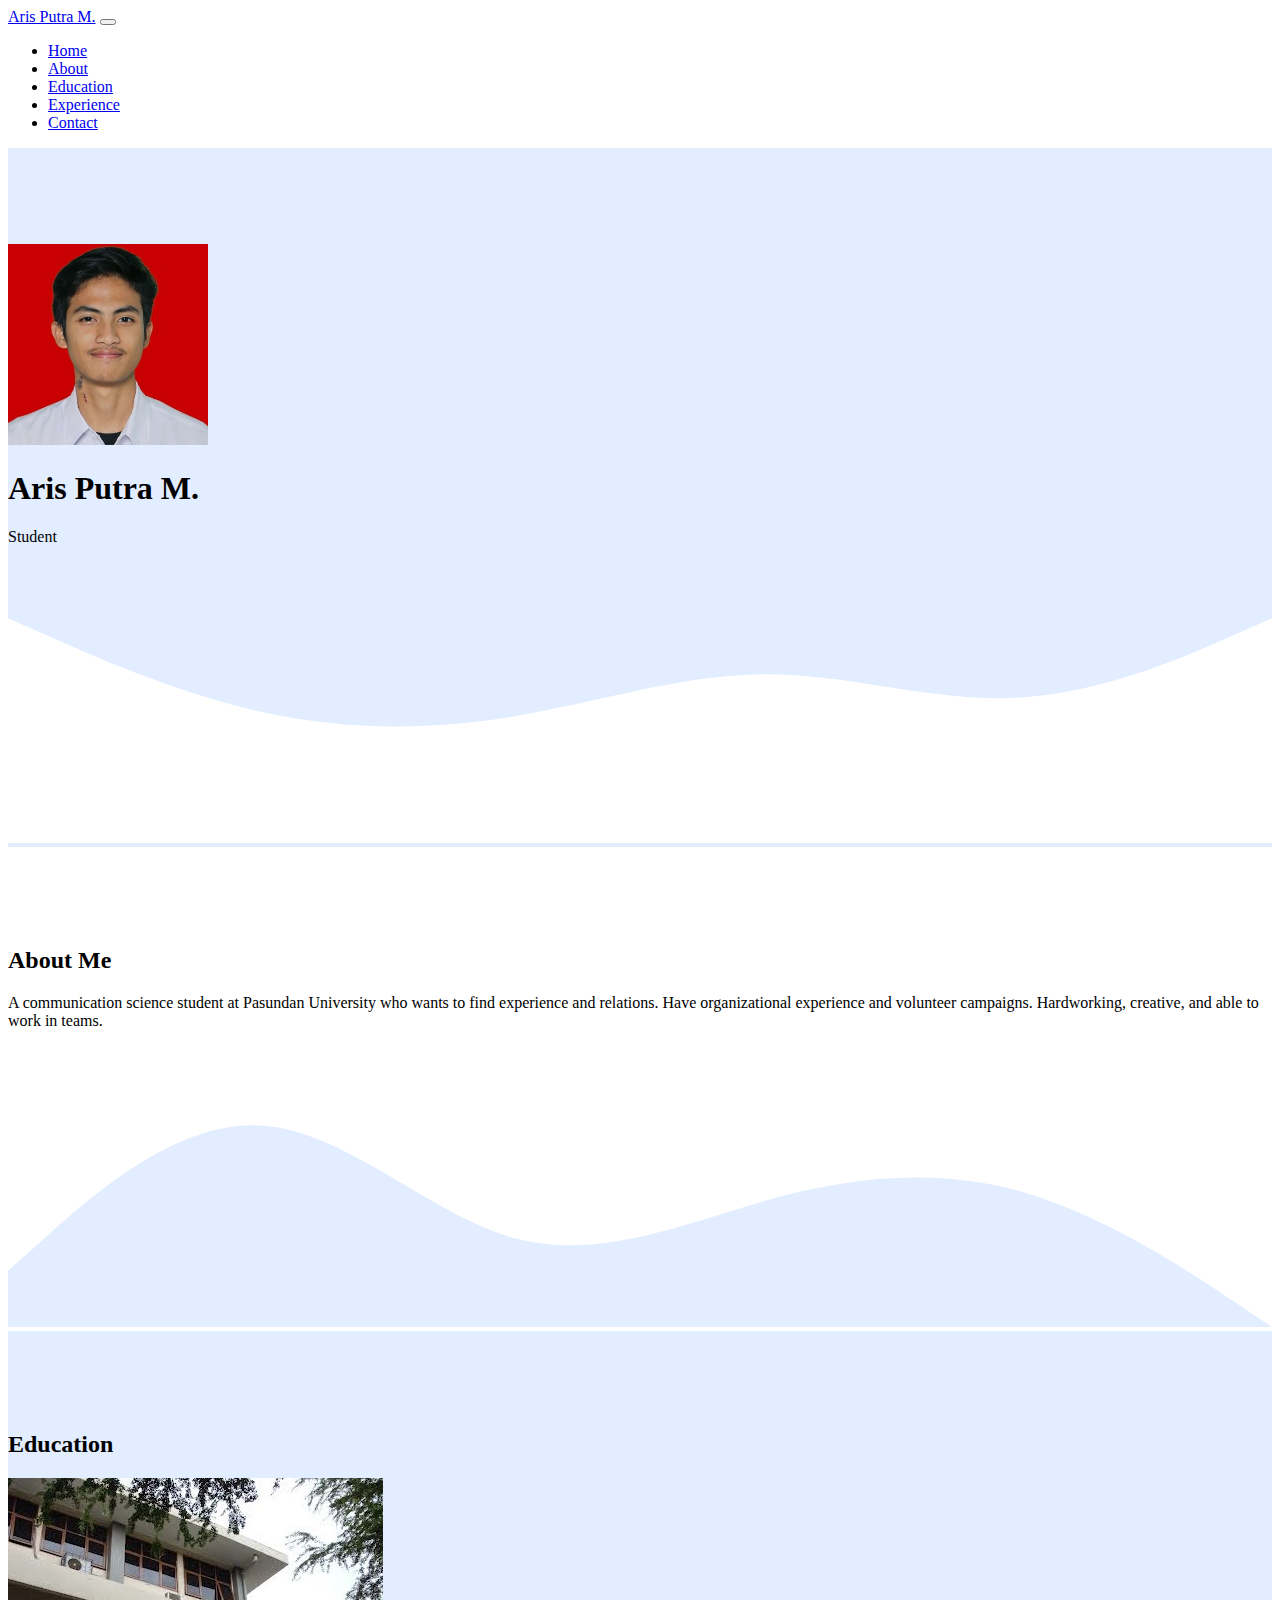
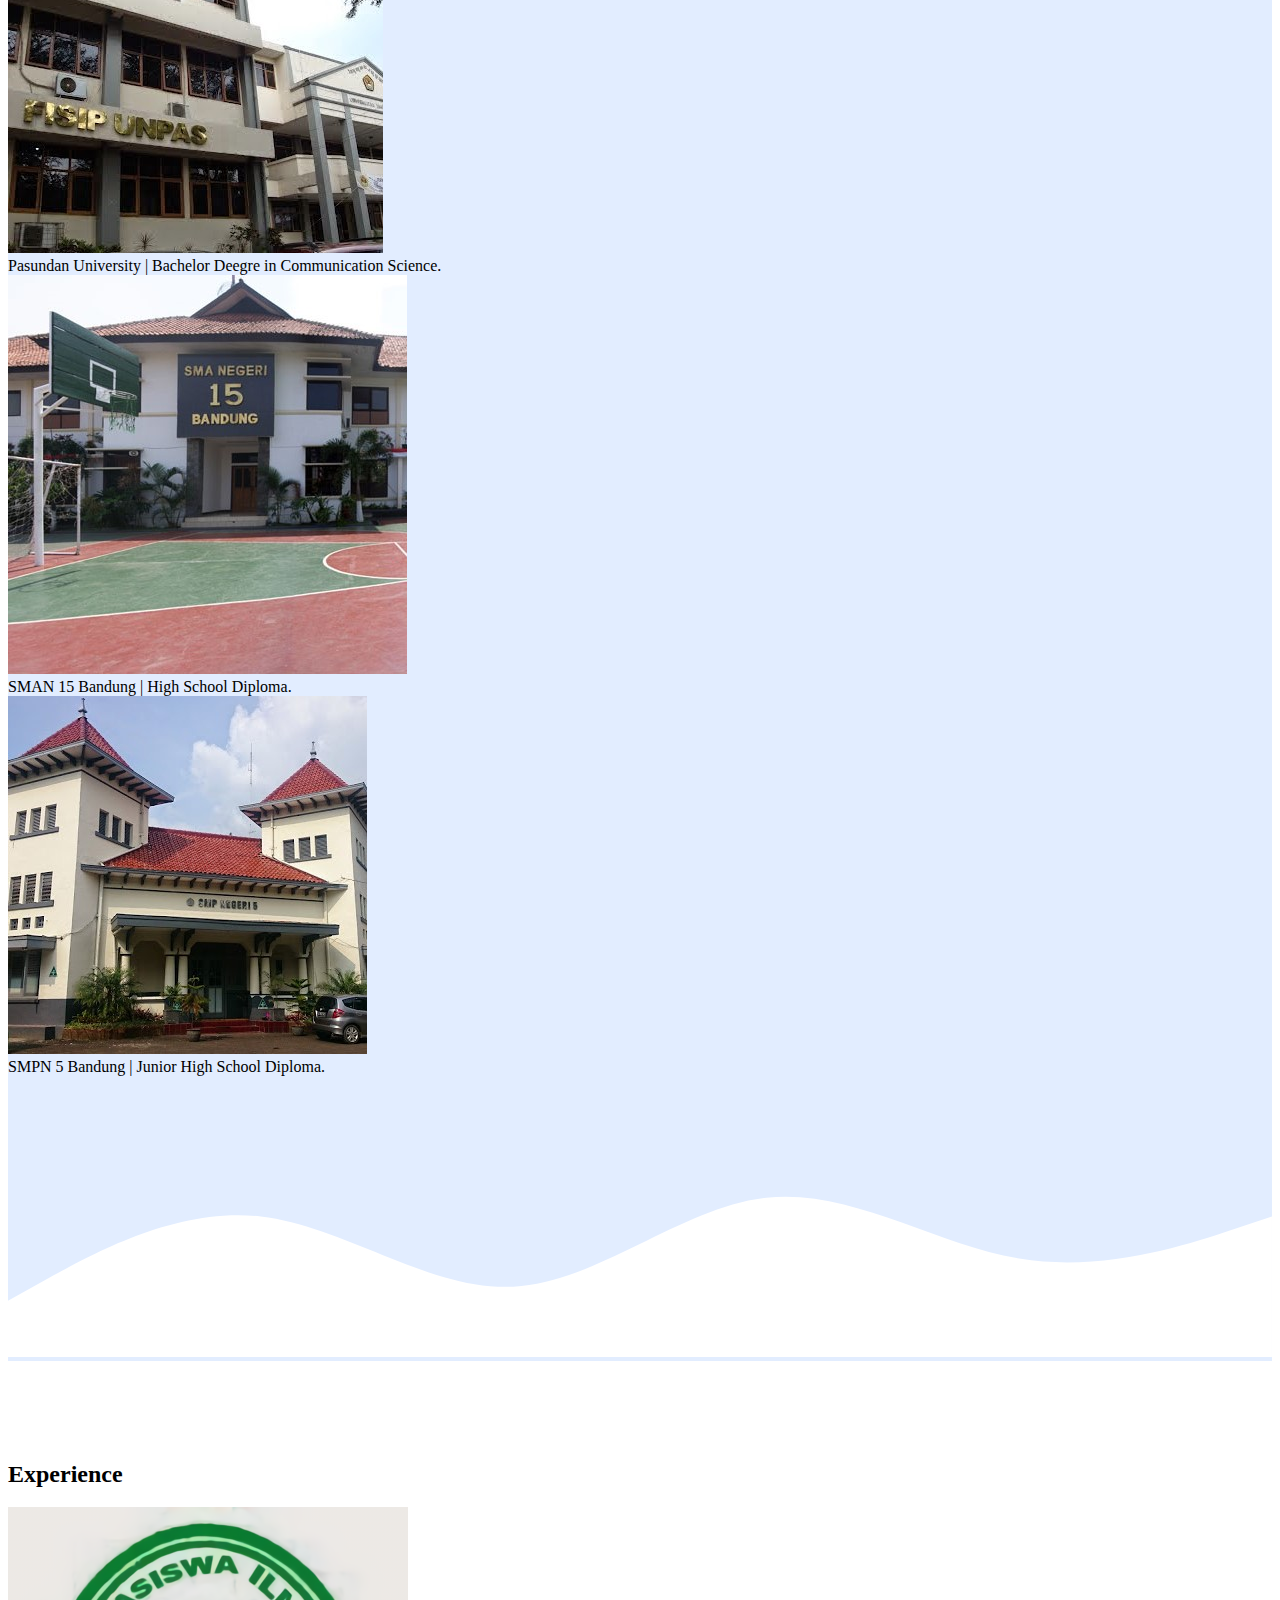
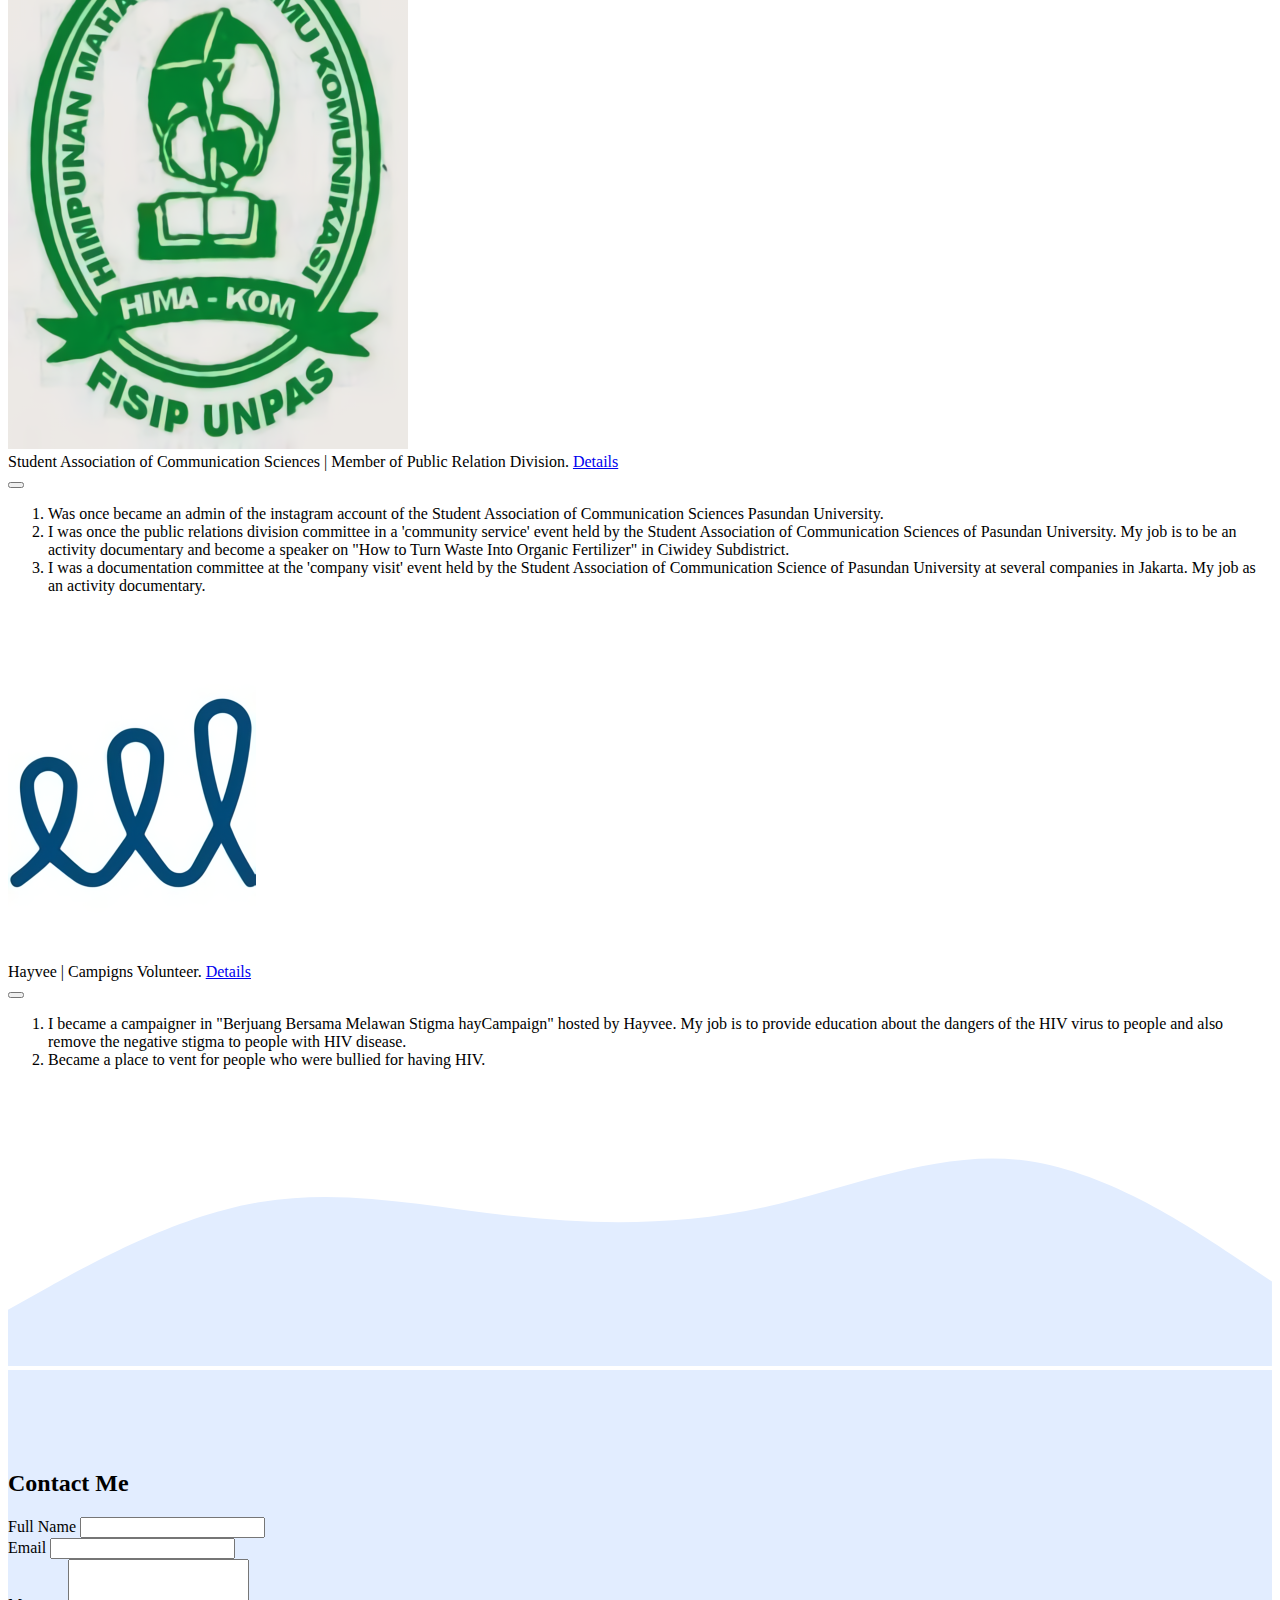
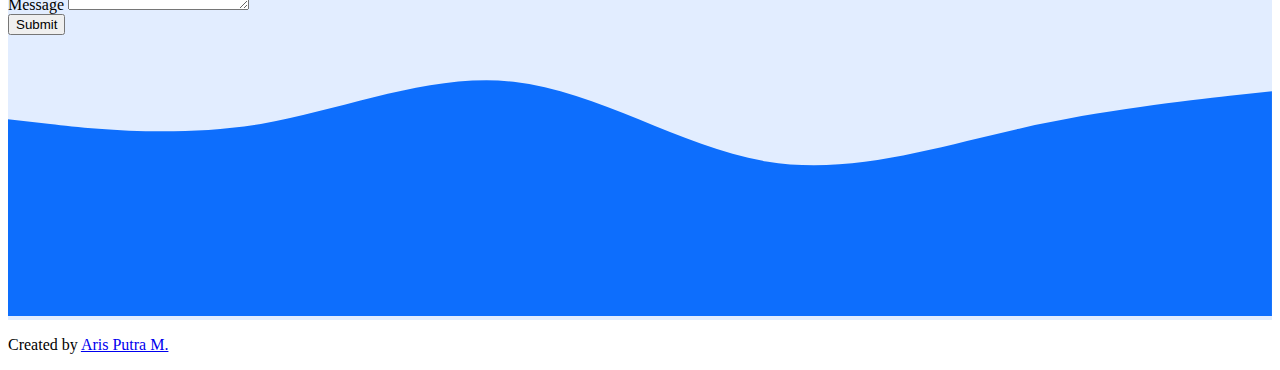
<file: index.html>
<!DOCTYPE html>
<html lang="en">
  <head>
    <!-- Required meta tags -->
    <meta charset="utf-8" />
    <meta name="viewport" content="width=device-width, initial-scale=1" />

    <!-- Bootstrap CSS -->
    <link href="https://cdn.jsdelivr.net/npm/bootstrap@5.1.3/dist/css/bootstrap.min.css" rel="stylesheet" integrity="sha384-1BmE4kWBq78iYhFldvKuhfTAU6auU8tT94WrHftjDbrCEXSU1oBoqyl2QvZ6jIW3" crossorigin="anonymous" />

    <!-- My CSS -->
    <link rel="stylesheet" href="style.css" />

    <title>My Portfolio | Aris Putra M.</title>
  </head>
  <body id="home">
    <!-- Navbar -->
    <nav class="navbar navbar-expand-lg navbar-dark bg-primary shadow p fixed-top">
      <div class="container">
        <a class="navbar-brand" href="#">Aris Putra M.</a>
        <button class="navbar-toggler" type="button" data-bs-toggle="collapse" data-bs-target="#navbarNav" aria-controls="navbarNav" aria-expanded="false" aria-label="Toggle navigation">
          <span class="navbar-toggler-icon"></span>
        </button>
        <div class="collapse navbar-collapse" id="navbarNav">
          <ul class="navbar-nav ms-auto">
            <li class="nav-item">
              <a class="nav-link active" aria-current="page" href="#home">Home</a>
            </li>
            <li class="nav-item">
              <a class="nav-link" href="#about">About</a>
            </li>
            <li class="nav-item">
              <a class="nav-link" href="#education">Education</a>
            </li>
            <li class="nav-item">
              <a class="nav-link" href="#experience">Experience</a>
            </li>
            <li class="nav-item">
              <a class="nav-link" href="#contact">Contact</a>
            </li>
          </ul>
        </div>
      </div>
    </nav>
    <!-- Akhir Navbar -->

    <!-- Jumbotron -->
    <section class="jumbotron text-center">
      <img src="img/result1.jpg" alt="Aris Putra M." width="200" class="rounded-circle img-thumbnail" />
      <h1 class="display-4">Aris Putra M.</h1>
      <p class="lead">Student</p>
      <svg xmlns="http://www.w3.org/2000/svg" viewBox="0 0 1440 320">
        <path
          fill="#ffffff"
          fill-opacity="1"
          d="M0,64L48,85.3C96,107,192,149,288,170.7C384,192,480,192,576,176C672,160,768,128,864,128C960,128,1056,160,1152,154.7C1248,149,1344,107,1392,85.3L1440,64L1440,320L1392,320C1344,320,1248,320,1152,320C1056,320,960,320,864,320C768,320,672,320,576,320C480,320,384,320,288,320C192,320,96,320,48,320L0,320Z"
        ></path>
      </svg>
    </section>
    <!-- Akhir Jumbotron -->

    <!-- About -->
    <section id="about">
      <div class="container">
        <div class="row text-center mb-3">
          <div class="col">
            <h2>About Me</h2>
          </div>
        </div>
        <div class="row justify-content-center fs-5 text-center">
          <div class="col-md">
            <p>A communication science student at Pasundan University who wants to find experience and relations. Have organizational experience and volunteer campaigns. Hardworking, creative, and able to work in teams.</p>
          </div>
        </div>
      </div>
      <svg xmlns="http://www.w3.org/2000/svg" viewBox="0 0 1440 320">
        <path
          fill="#e2edff"
          fill-opacity="1"
          d="M0,256L48,213.3C96,171,192,85,288,90.7C384,96,480,192,576,218.7C672,245,768,203,864,176C960,149,1056,139,1152,165.3C1248,192,1344,256,1392,288L1440,320L1440,320L1392,320C1344,320,1248,320,1152,320C1056,320,960,320,864,320C768,320,672,320,576,320C480,320,384,320,288,320C192,320,96,320,48,320L0,320Z"
        ></path>
      </svg>
    </section>
    <!-- Akhir About -->

    <!-- Education -->
    <section id="education">
      <div class="container">
        <div class="row text-center mb-3">
          <div class="col">
            <h2>Education</h2>
          </div>
        </div>
        <div class="row justify-content-center">
          <!-- education1 -->
          <div class="col-md-4">
            <div class="card">
              <div class="row">
                <div class="col-5">
                  <div class="card">
                    <img src="education/unpas.jpg" alt="unpas" />
                  </div>
                </div>
                <div class="col-7">
                  <div class="card-body">Pasundan University | Bachelor Deegre in Communication Science.</div>
                </div>
              </div>
            </div>
          </div>
          <!-- education2 -->
          <div class="col-md-4">
            <div class="card">
              <div class="row">
                <div class="col-5">
                  <div class="card">
                    <img src="education/sman 15.jpg" alt="sman15" />
                  </div>
                </div>
                <div class="col-7">
                  <div class="card-body">SMAN 15 Bandung | High School Diploma.</div>
                </div>
              </div>
            </div>
          </div>
          <!-- education3 -->
          <div class="col-md-4">
            <div class="card">
              <div class="row">
                <div class="col-5">
                  <div class="card"><img src="education/smpn 5.jpg" alt="smpn5" /></div>
                </div>
                <div class="col-7">
                  <div class="card-body">SMPN 5 Bandung | Junior High School Diploma.</div>
                </div>
              </div>
            </div>
          </div>
        </div>
      </div>
      <svg xmlns="http://www.w3.org/2000/svg" viewBox="0 0 1440 320">
        <path
          fill="#ffff"
          fill-opacity="1"
          d="M0,256L48,229.3C96,203,192,149,288,160C384,171,480,245,576,240C672,235,768,149,864,138.7C960,128,1056,192,1152,208C1248,224,1344,192,1392,176L1440,160L1440,320L1392,320C1344,320,1248,320,1152,320C1056,320,960,320,864,320C768,320,672,320,576,320C480,320,384,320,288,320C192,320,96,320,48,320L0,320Z"
        ></path>
      </svg>
    </section>
    <!-- Akhir Education -->

    <!-- Experience -->
    <section id="experience">
      <div class="container">
        <div class="row text-center mb-3">
          <div class="col">
            <h2>Experience</h2>
          </div>
        </div>
        <div class="row justify-content-center">
          <!-- experience1 -->
          <div class="col-md-4">
            <div class="card">
              <div class="row">
                <div class="col-5">
                  <div class="card">
                    <img src="experience/himakom.png" alt="himakom" />
                  </div>
                </div>
                <div class="col-7">
                  <div class="card-body justify-content-center">
                    Student Association of Communication Sciences | Member of Public Relation Division.
                    <!-- Button trigger modal -->
                    <a href="#" data-bs-toggle="modal" data-bs-target="#himakom"> Details </a>
                    <!-- Modal -->
                    <div class="modal fade" id="himakom" tabindex="-1" aria-labelledby="himakom" aria-hidden="true">
                      <div class="modal-dialog">
                        <div class="modal-content">
                          <div class="modal-header">
                            <button type="button" class="btn-close" data-bs-dismiss="modal" aria-label="Close"></button>
                          </div>
                          <ol type="1">
                            <li>Was once became an admin of the instagram account of the Student Association of Communication Sciences Pasundan University.</li>
                            <li>
                              I was once the public relations division committee in a 'community service' event held by the Student Association of Communication Sciences of Pasundan University. My job is to be an activity documentary and
                              become a speaker on "How to Turn Waste Into Organic Fertilizer" in Ciwidey Subdistrict.
                            </li>
                            <li>
                              I was a documentation committee at the 'company visit' event held by the Student Association of Communication Science of Pasundan University at several companies in Jakarta. My job as an activity documentary.
                            </li>
                          </ol>
                        </div>
                      </div>
                    </div>
                  </div>
                </div>
              </div>
            </div>
          </div>
          <!-- experience2 -->
          <div class="col-md-4">
            <div class="card">
              <div class="row">
                <div class="col-5">
                  <div class="card">
                    <img src="experience/hayvee.png" alt="hayvee" />
                  </div>
                </div>
                <div class="col-7">
                  <div class="card-body justify-content-center">
                    Hayvee | Campigns Volunteer.
                    <!-- Button trigger modal -->
                    <a href="#" data-bs-toggle="modal" data-bs-target="#hayvee">Details</a>
                    <!-- Modal -->
                    <div class="modal fade" id="hayvee" tabindex="-1" aria-labelledby="hayvee" aria-hidden="true">
                      <div class="modal-dialog">
                        <div class="modal-content">
                          <div class="modal-header">
                            <button type="button" class="btn-close" data-bs-dismiss="modal" aria-label="Close"></button>
                          </div>
                          <div class="modal-body">
                            <ol type="1">
                              <li>
                                I became a campaigner in "Berjuang Bersama Melawan Stigma hayCampaign" hosted by Hayvee. My job is to provide education about the dangers of the HIV virus to people and also remove the negative stigma to
                                people with HIV disease.
                              </li>
                              <li>Became a place to vent for people who were bullied for having HIV.</li>
                            </ol>
                          </div>
                        </div>
                      </div>
                    </div>
                  </div>
                </div>
              </div>
            </div>
          </div>
        </div>
      </div>
      <svg xmlns="http://www.w3.org/2000/svg" viewBox="0 0 1440 320">
        <path
          fill="#e2edff"
          fill-opacity="1"
          d="M0,256L48,229.3C96,203,192,149,288,133.3C384,117,480,139,576,149.3C672,160,768,160,864,138.7C960,117,1056,75,1152,85.3C1248,96,1344,160,1392,192L1440,224L1440,320L1392,320C1344,320,1248,320,1152,320C1056,320,960,320,864,320C768,320,672,320,576,320C480,320,384,320,288,320C192,320,96,320,48,320L0,320Z"
        ></path>
      </svg>
    </section>
    <!-- Akhir Experience -->

    <!-- Contact -->
    <section id="contact">
      <div class="container">
        <div class="row text-center">
          <div class="col">
            <h2>Contact Me</h2>
          </div>
        </div>
        <div class="row justify-content-center">
          <div class="col-md-6">
            <form>
              <div class="mb-3">
                <label for="name" class="form-label">Full Name</label>
                <input type="name" class="form-control" id="name" aria-describedby="name" />
              </div>
              <div class="mb-3">
                <label for="email" class="form-label">Email</label>
                <input type="email" class="form-control" id="email" aria-describedby="email" />
              </div>
              <div class="mb-3">
                <label for="message" class="form-label">Message</label>
                <textarea class="form-control" id="message" rows="3"></textarea>
              </div>
              <button type="submit" class="btn btn-primary">Submit</button>
            </form>
          </div>
        </div>
      </div>
      <svg xmlns="http://www.w3.org/2000/svg" viewBox="0 0 1440 320">
        <path
          fill="#0d6efd"
          fill-opacity="1"
          d="M0,96L48,101.3C96,107,192,117,288,101.3C384,85,480,43,576,53.3C672,64,768,128,864,144C960,160,1056,128,1152,106.7C1248,85,1344,75,1392,69.3L1440,64L1440,320L1392,320C1344,320,1248,320,1152,320C1056,320,960,320,864,320C768,320,672,320,576,320C480,320,384,320,288,320C192,320,96,320,48,320L0,320Z"
        ></path>
      </svg>
    </section>
    <!-- Akhir Contact -->

    <!-- Footer -->
    <footer class="bg-primary text-white pb-3 text-center">
      <p>Created by <a href="https://www.instagram.com/arispm_/" class="text-white">Aris Putra M.</a></p>
    </footer>
    <!-- Akhir Footer -->
    <script src="https://cdn.jsdelivr.net/npm/bootstrap@5.1.3/dist/js/bootstrap.bundle.min.js" integrity="sha384-ka7Sk0Gln4gmtz2MlQnikT1wXgYsOg+OMhuP+IlRH9sENBO0LRn5q+8nbTov4+1p" crossorigin="anonymous"></script>
  </body>
</html>
</file>
<file: style.css>
.jumbotron {
  padding-top: 6rem;
  background-color: #e2edff;
}

#education {
  background-color: #e2edff;
}

#contact {
  background-color: #e2edff;
}

section {
  padding-top: 5rem;
}
</file>
